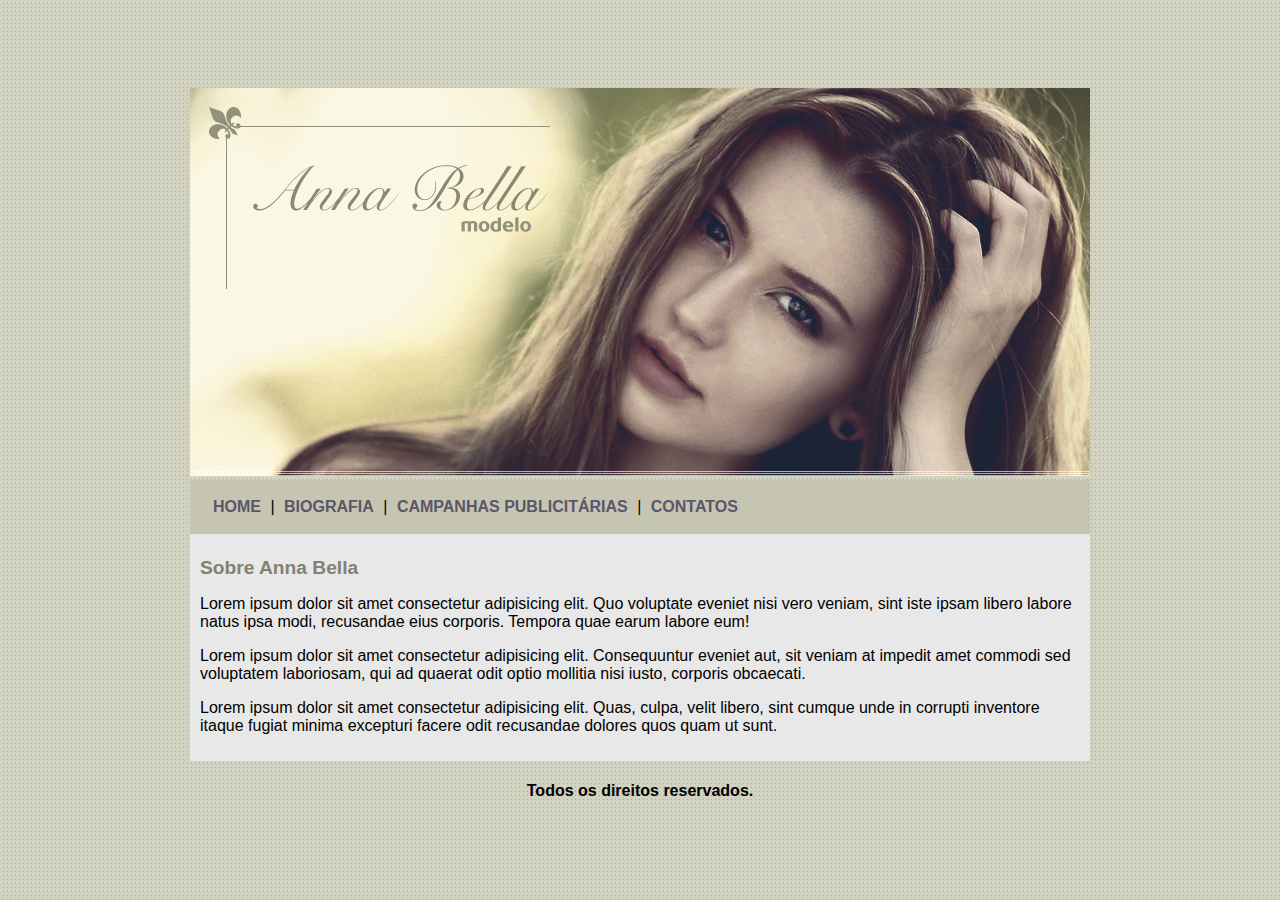
<file: index.html>
<!DOCTYPE html>
<html lang="pt-br">
<head>
    <meta charset="UTF-8">
    <meta http-equiv="X-UA-Compatible" content="IE=edge">
    <meta name="viewport" content="width=device-width, initial-scale=1.0">
    <title>Anna Bella - Modelo</title>
    <link rel="stylesheet" href="estilo.css">
</head>
<body>
    <div id="principal">

    <div id="cabecalho">
        <img src="imagens/capa.png" alt="">
    </div>

    <div id="menu">
            <a href="">Home</a> |
            <a href="biografia.html">Biografia</a> |
            <a href="campanhas.html">Campanhas Publicitárias</a> |
            <a href="contato.html">Contatos</a>
    </div>

    <div id="conteudo">
        <h1>Sobre Anna Bella</h1>
        <p>Lorem ipsum dolor sit amet consectetur adipisicing elit. Quo voluptate eveniet nisi vero veniam, sint iste ipsam libero labore natus ipsa modi, recusandae eius corporis. Tempora quae earum labore eum!</p>
        <p>Lorem ipsum dolor sit amet consectetur adipisicing elit. Consequuntur eveniet aut, sit veniam at impedit amet commodi sed voluptatem laboriosam, qui ad quaerat odit optio mollitia nisi iusto, corporis obcaecati.</p>
        <p>Lorem ipsum dolor sit amet consectetur adipisicing elit. Quas, culpa, velit libero, sint cumque unde in corrupti inventore itaque fugiat minima excepturi facere odit recusandae dolores quos quam ut sunt.</p>
    </div>

    <div id="rodape">
        <h4 class="centralizar">Todos os direitos reservados.</h4>
    </div>
</div> 
</body>
</html>
</file>
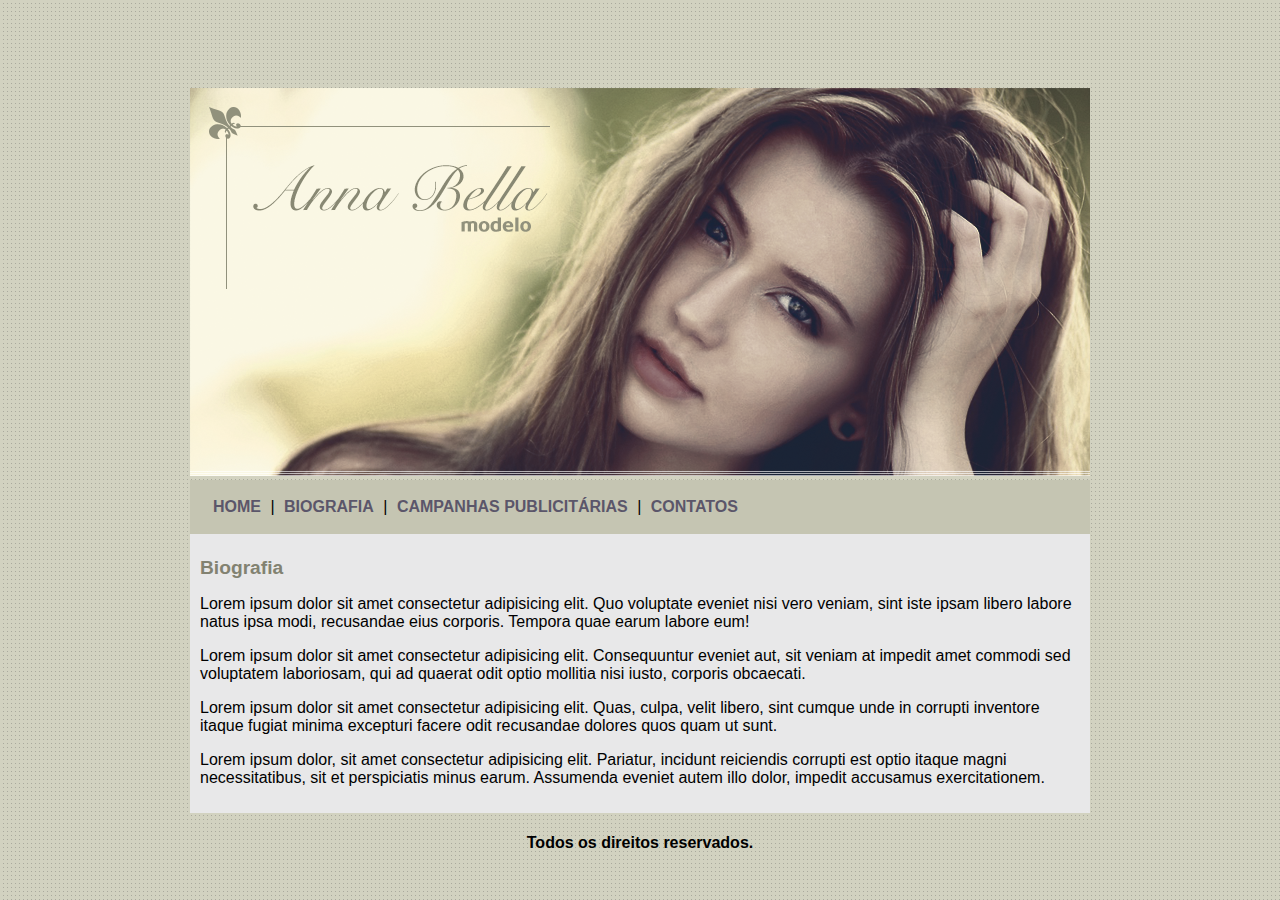
<file: biografia.html>
<!DOCTYPE html>
<html lang="pt-br">
<head>
    <meta charset="UTF-8">
    <meta http-equiv="X-UA-Compatible" content="IE=edge">
    <meta name="viewport" content="width=device-width, initial-scale=1.0">
    <title>Anna Bella - Modelo</title>
    <link rel="stylesheet" href="estilo.css">
</head>
<body>
    <div id="principal">

    <div>
        <img src="imagens/capa.png" alt="">
    </div>

    <div id="menu">
            <a href="index.html">Home</a> |
            <a href="biografia.html">Biografia</a> |
            <a href="campanhas.html">Campanhas Publicitárias</a> |
            <a href="contato.html">Contatos</a>
    </div>

    <div id="conteudo">
        <h1>Biografia</h1>
        <p>Lorem ipsum dolor sit amet consectetur adipisicing elit. Quo voluptate eveniet nisi vero veniam, sint iste ipsam libero labore natus ipsa modi, recusandae eius corporis. Tempora quae earum labore eum!</p>
        <p>Lorem ipsum dolor sit amet consectetur adipisicing elit. Consequuntur eveniet aut, sit veniam at impedit amet commodi sed voluptatem laboriosam, qui ad quaerat odit optio mollitia nisi iusto, corporis obcaecati.</p>
        <p>Lorem ipsum dolor sit amet consectetur adipisicing elit. Quas, culpa, velit libero, sint cumque unde in corrupti inventore itaque fugiat minima excepturi facere odit recusandae dolores quos quam ut sunt.</p>
        <p>Lorem ipsum dolor, sit amet consectetur adipisicing elit. Pariatur, incidunt reiciendis corrupti est optio itaque magni necessitatibus, sit et perspiciatis minus earum. Assumenda eveniet autem illo dolor, impedit accusamus exercitationem.</p>
    </div>

    <div id="rodape">
        <h4 class="centralizar">Todos os direitos reservados.</h4>
    </div>
</div> 
</body>
</html>
</file>
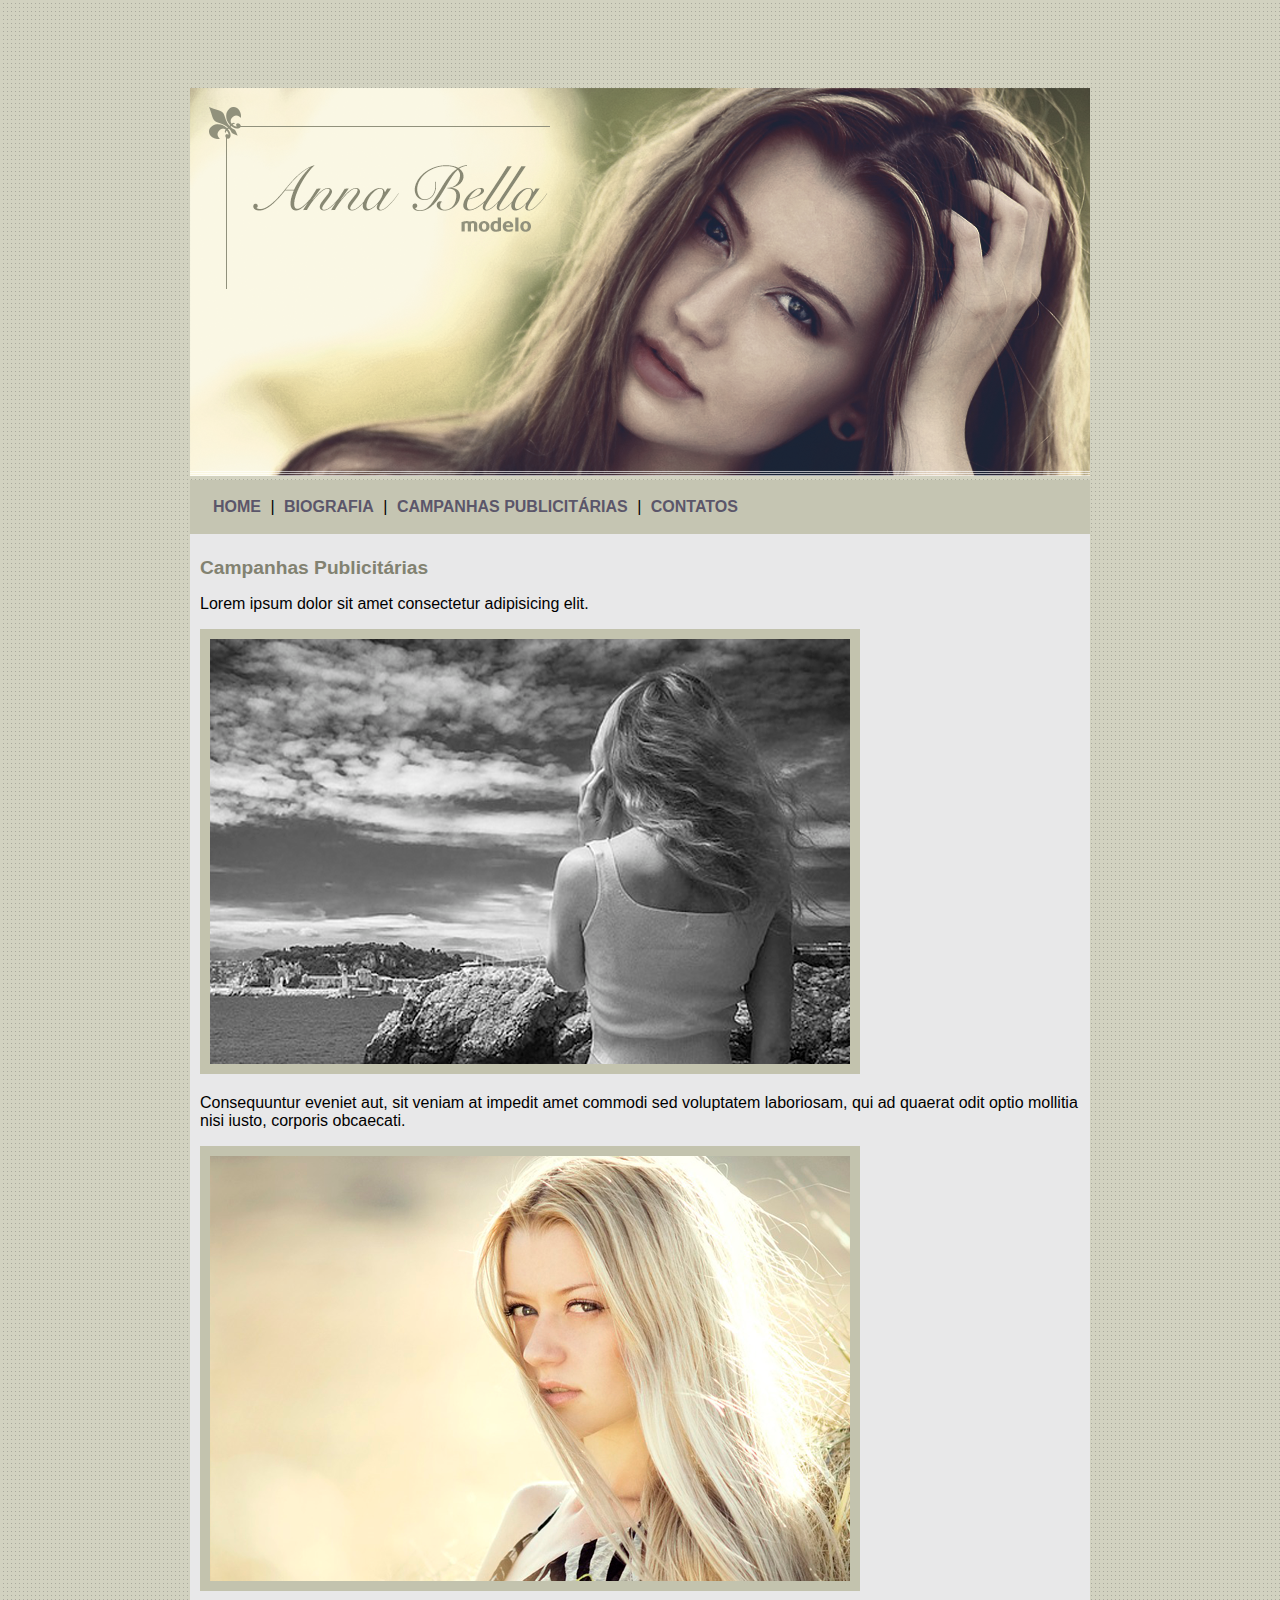
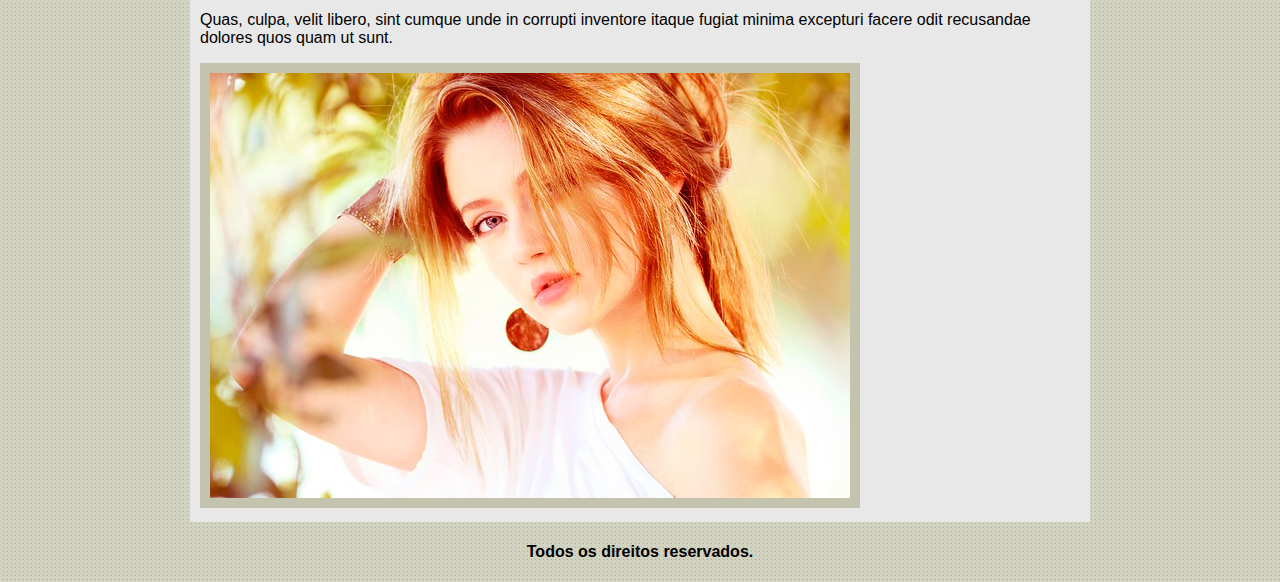
<file: campanhas.html>
<!DOCTYPE html>
<html lang="pt-br">
<head>
    <meta charset="UTF-8">
    <meta http-equiv="X-UA-Compatible" content="IE=edge">
    <meta name="viewport" content="width=device-width, initial-scale=1.0">
    <title>Anna Bella - Modelo</title>
    <link rel="stylesheet" href="estilo.css">
</head>
<body>
    <div id="principal">

    <div id="cabecalho">
        <img src="imagens/capa.png" alt="">
    </div>

    <div id="menu">
            <a href="index.html">Home</a> |
            <a href="biografia.html">Biografia</a> |
            <a href="campanhas.html">Campanhas Publicitárias</a> |
            <a href="contato.html">Contatos</a>
    </div>

    <div id="conteudo">
        <h1>Campanhas Publicitárias</h1>
        <p>Lorem ipsum dolor sit amet consectetur adipisicing elit.</p>

        <div>
            <img src="imagens/foto1.png" alt="" class="img-campanha">
        </div>

        <p>Consequuntur eveniet aut, sit veniam at impedit amet commodi sed voluptatem laboriosam, qui ad quaerat odit optio mollitia nisi iusto, corporis obcaecati.</p>

        <div>
            <img src="imagens/foto2.png" alt="" class="img-campanha">
        </div>

        <p>Quas, culpa, velit libero, sint cumque unde in corrupti inventore itaque fugiat minima excepturi facere odit recusandae dolores quos quam ut sunt.</p>

        <div>
            <img src="imagens/foto3.png" alt="" class="img-campanha">
        </div>
    </div>

    <div id="rodape">
        <h4 class="centralizar">Todos os direitos reservados.</h4>
    </div>
</div> 
</body>
</html>
</file>
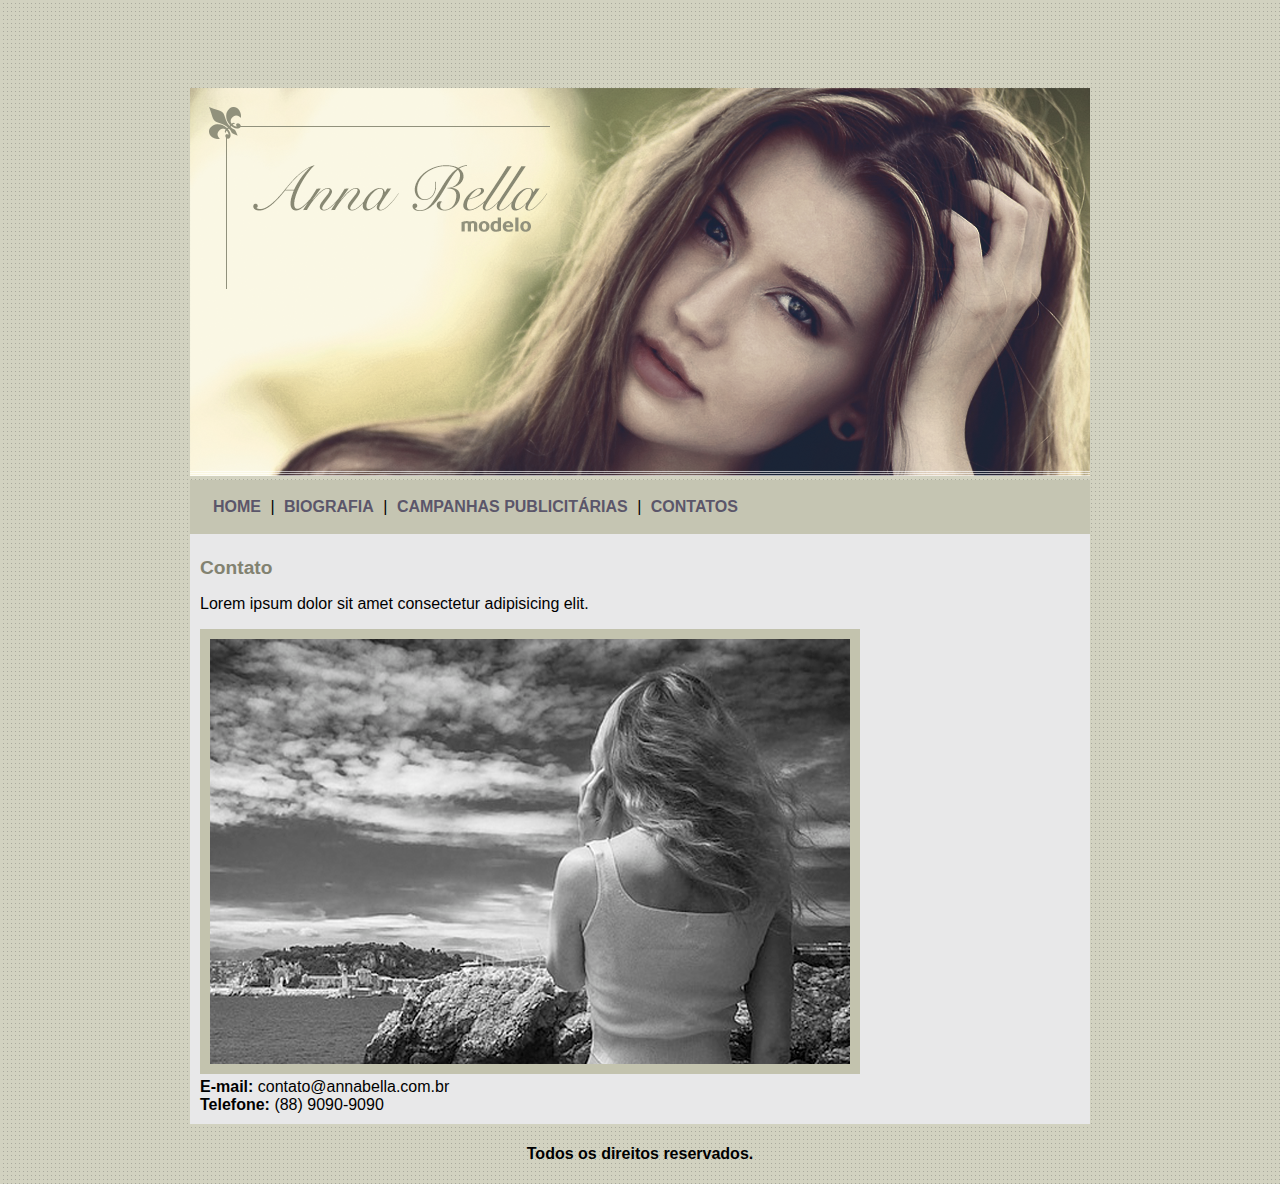
<file: contato.html>
<!DOCTYPE html>
<html lang="pt-br">
<head>
    <meta charset="UTF-8">
    <meta http-equiv="X-UA-Compatible" content="IE=edge">
    <meta name="viewport" content="width=device-width, initial-scale=1.0">
    <title>Anna Bella - Modelo</title>
    <link rel="stylesheet" href="estilo.css">
</head>
<body>
    <div id="principal">

    <div id="cabecalho">
        <img src="imagens/capa.png" alt="">
    </div>

    <div id="menu">
            <a href="">Home</a> |
            <a href="biografia.html">Biografia</a> |
            <a href="campanhas.html">Campanhas Publicitárias</a> |
            <a href="contato.html">Contatos</a>
    </div>

    <div id="conteudo">
        <h1>Contato</h1>
        <p>Lorem ipsum dolor sit amet consectetur adipisicing elit. </p>
        
        <div>
            <img src="imagens/foto1.png" alt="" class="img-campanha">
        </div>

        <div>
            <strong>E-mail:</strong> contato@annabella.com.br <br>
            <strong>Telefone:</strong> (88) 9090-9090
        </div>

    </div>

    <div id="rodape">
        <h4 class="centralizar">Todos os direitos reservados.</h4>
    </div>
</div> 
</body>
</html>
</file>
<file: estilo.css>
body {
    background: #d2d2c1 url('imagens/fundo.png');
    font: 16px Arial, Helvetica, sans-serif;
}

#principal {
    width: 900px;
    margin: auto;
    padding-top: 80px;
}

#menu {
    text-transform: uppercase;
    background: #c5c5b2;
    padding: 18px;
}
 
#conteudo {
    background: #e8e8e9;
    padding: 10px;
}

a {
    color: #5b566a;
    text-decoration: none;
    font-weight: bold;
    padding: 5px;
}

.centralizar {
    text-align: center;
}

.img-campanha {
    border: 10px solid #c3c3ae;
}

h1 {
    color: #828271;
    font-size: 1.2em;
}
</file>
